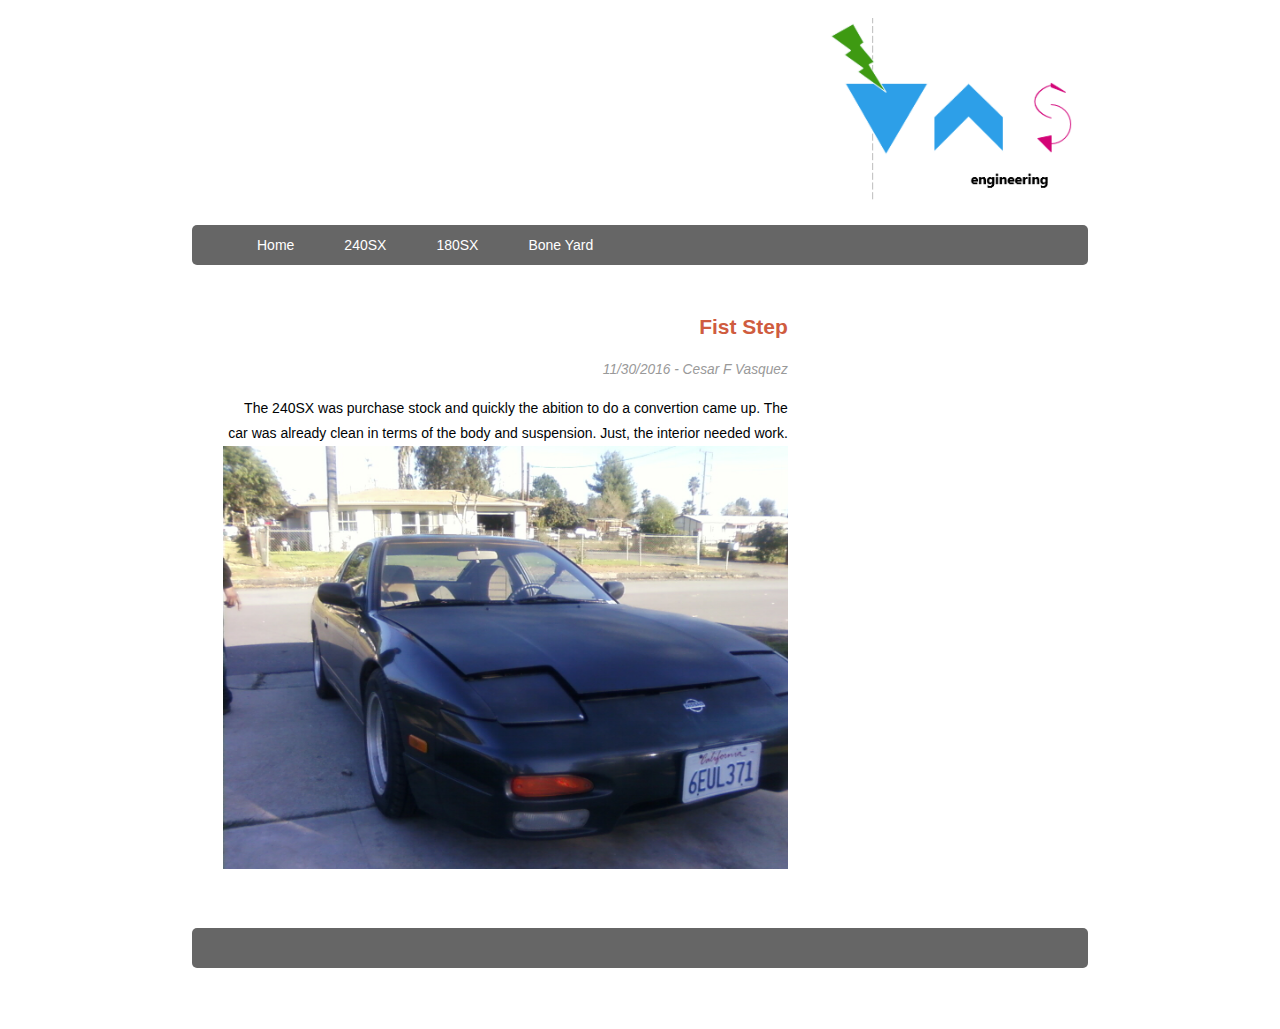
<file: index.html>
<!DOCTYPE html>
<html lang="en">

<head>
	<title>240SX to 180SX: Home</title>
	<meta charset="utf-8"/>
	
	<link rel="stylesheet" type="text/css" href="style.css"	/>
	<meta name="viewport" content="width=device-width, initial-scale=1.0">
</head>

<body class="body">

	<header class="mainHeader">
		<img src="logo.png">
		
		<nav><ul>
			<li class="active"><a href="index.html">Home</a></li>
			<li><a href="Page 1.html">240SX</a></li>
			<li><a href="Page 2.html">180SX</a></li>
			<li><a href="Page 3.html">Bone Yard</a></li>
		</ul></nav>
	</header>
	
	<div class="mainContent">
		<div class="content">
			<article class="topcontent">
				<header>
					<h2><a href="#" title="first post">Fist Step</a></h2>
				</header>
				
				<footer>
					<p class="post-info">11/30/2016 - Cesar F Vasquez</p>
				</footer>
				
				<content>
					<p> The 240SX was purchase stock and quickly the 
					abition to do a convertion came up. The car was
					already clean in terms of the body and suspension. 
					Just, the interior needed work.
						<img src="PIC_0062.jpg"></img></p>
				</content>
			</article>
			
			
		</div>
	</div>
	
	<footer class="mainFooter">
		<p><iframe src="https://www.facebook.com/plugins/like.php?href=https%3A%2F%2Fwww.facebook.com%2FNissan-240SX-18258640237&width=150&layout=button&action=like&size=large&show_faces=false&share=true&height=85&appId"
                width="150" height="85" style="border:none;overflow:hidden" scrolling="no" frameborder="0" allowTransparency="true"></iframe></a></p>
</body>

</html>
</file>
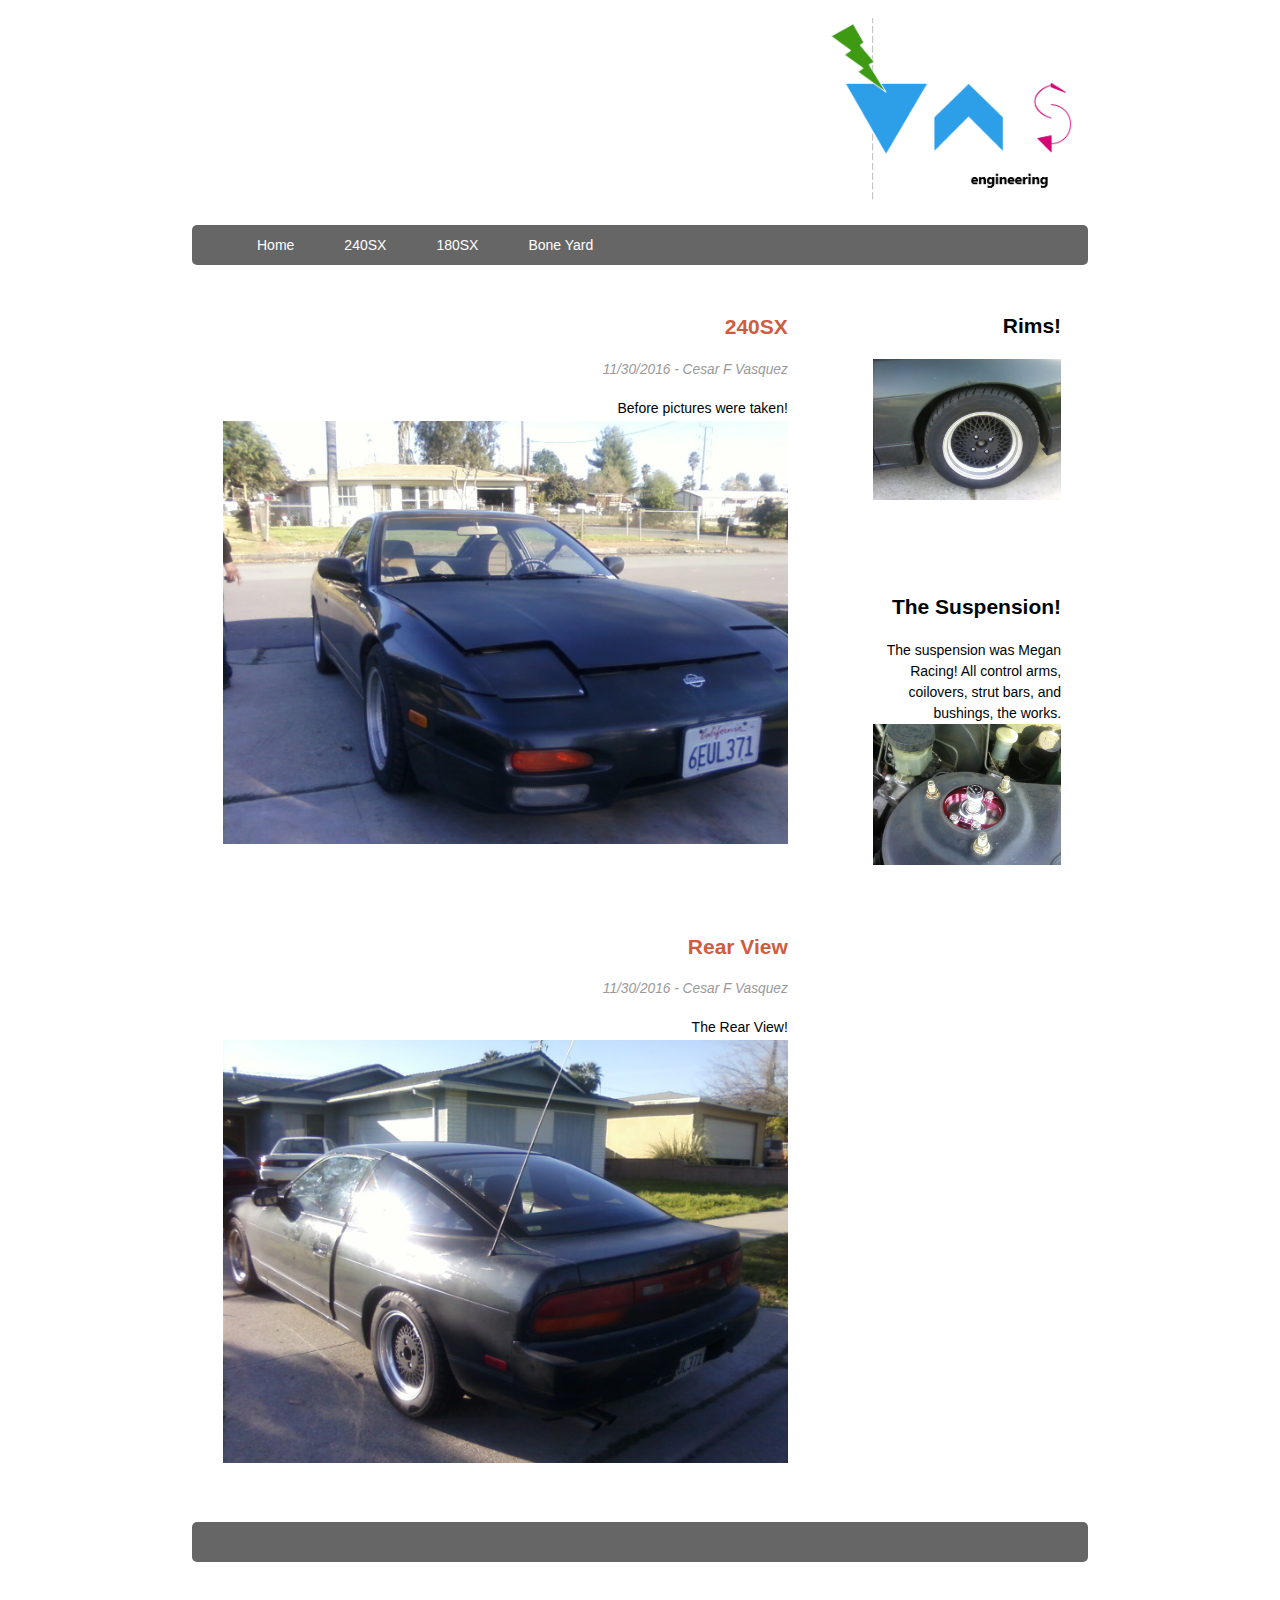
<file: Page 1.html>
<!DOCTYPE html>
<html lang="en">

<head>
	<title>240SX</title>
	<meta charset="utf-8"/>
	
	<link rel="stylesheet" type="text/css" href="style.css"	/>
	<meta name="viewport" content="width=device-width, initial-scale=1.0">
</head>

<body class="body">

	<header class="mainHeader">
		<img src="logo.png">
		
		<nav><ul>
			<li><a href="index.html">Home</a></li>
			<li class="active"><a href="Page 1.html">240SX</a></li>
			<li><a href="Page 2.html">180SX</a></li>
			<li><a href="Page 3.html">Bone Yard</a></li>
		</ul></nav>
	</header>
	
	<div class="mainContent">
		<div class="content">
			<article class="topcontent">
				<header>
					<h2><a href="#" title="first post">240SX</a></h2>
				</header>
				
				<footer>
					<p class="post-info">11/30/2016 - Cesar F Vasquez</p>
				</footer>
				
				<content>
					<p> Before pictures were taken!
					<img src="PIC_0062.jpg"></img></p>
				</content>
			</article>
			
			<article class="bottomcontent">
				<header>
					<h2><a href="#" title="second post">Rear View</a></h2>
				</header>
				
				<footer>
					<p class="post-info">11/30/2016 - Cesar F Vasquez</p>
				</footer>
				
				<content>
					<p>The Rear View! 
					<img src="PIC_0063.jpg"></img></p>
				</content>
			</article>
		</div>
	</div>
	
	<aside class="top-sidebar">
		<article>
			<h2>Rims!</h2>
			<p>
			<img src="PIC_0065.jpg">
			</img></p>
		</article>
	</aside>
	
	<aside class="bottom-sidebar">
		<article>
			<h2>The Suspension!</h2>
			<p>The suspension was Megan Racing!
			All control arms, coilovers, strut bars, and
			bushings, the works.
			<img src="PIC_0064.jpg"></img></p>
		</article>
	</aside>
	
	<footer class="mainFooter">
		<p><iframe src="https://www.facebook.com/plugins/like.php?href=https%3A%2F%2Fwww.facebook.com%2FNissan-240SX-18258640237&width=150&layout=button&action=like&size=large&show_faces=false&share=true&height=85&appId"
                width="150" height="85" style="border:none;overflow:hidden" scrolling="no" frameborder="0" allowTransparency="true"></iframe></a></p>
</body>

</html>
</file>
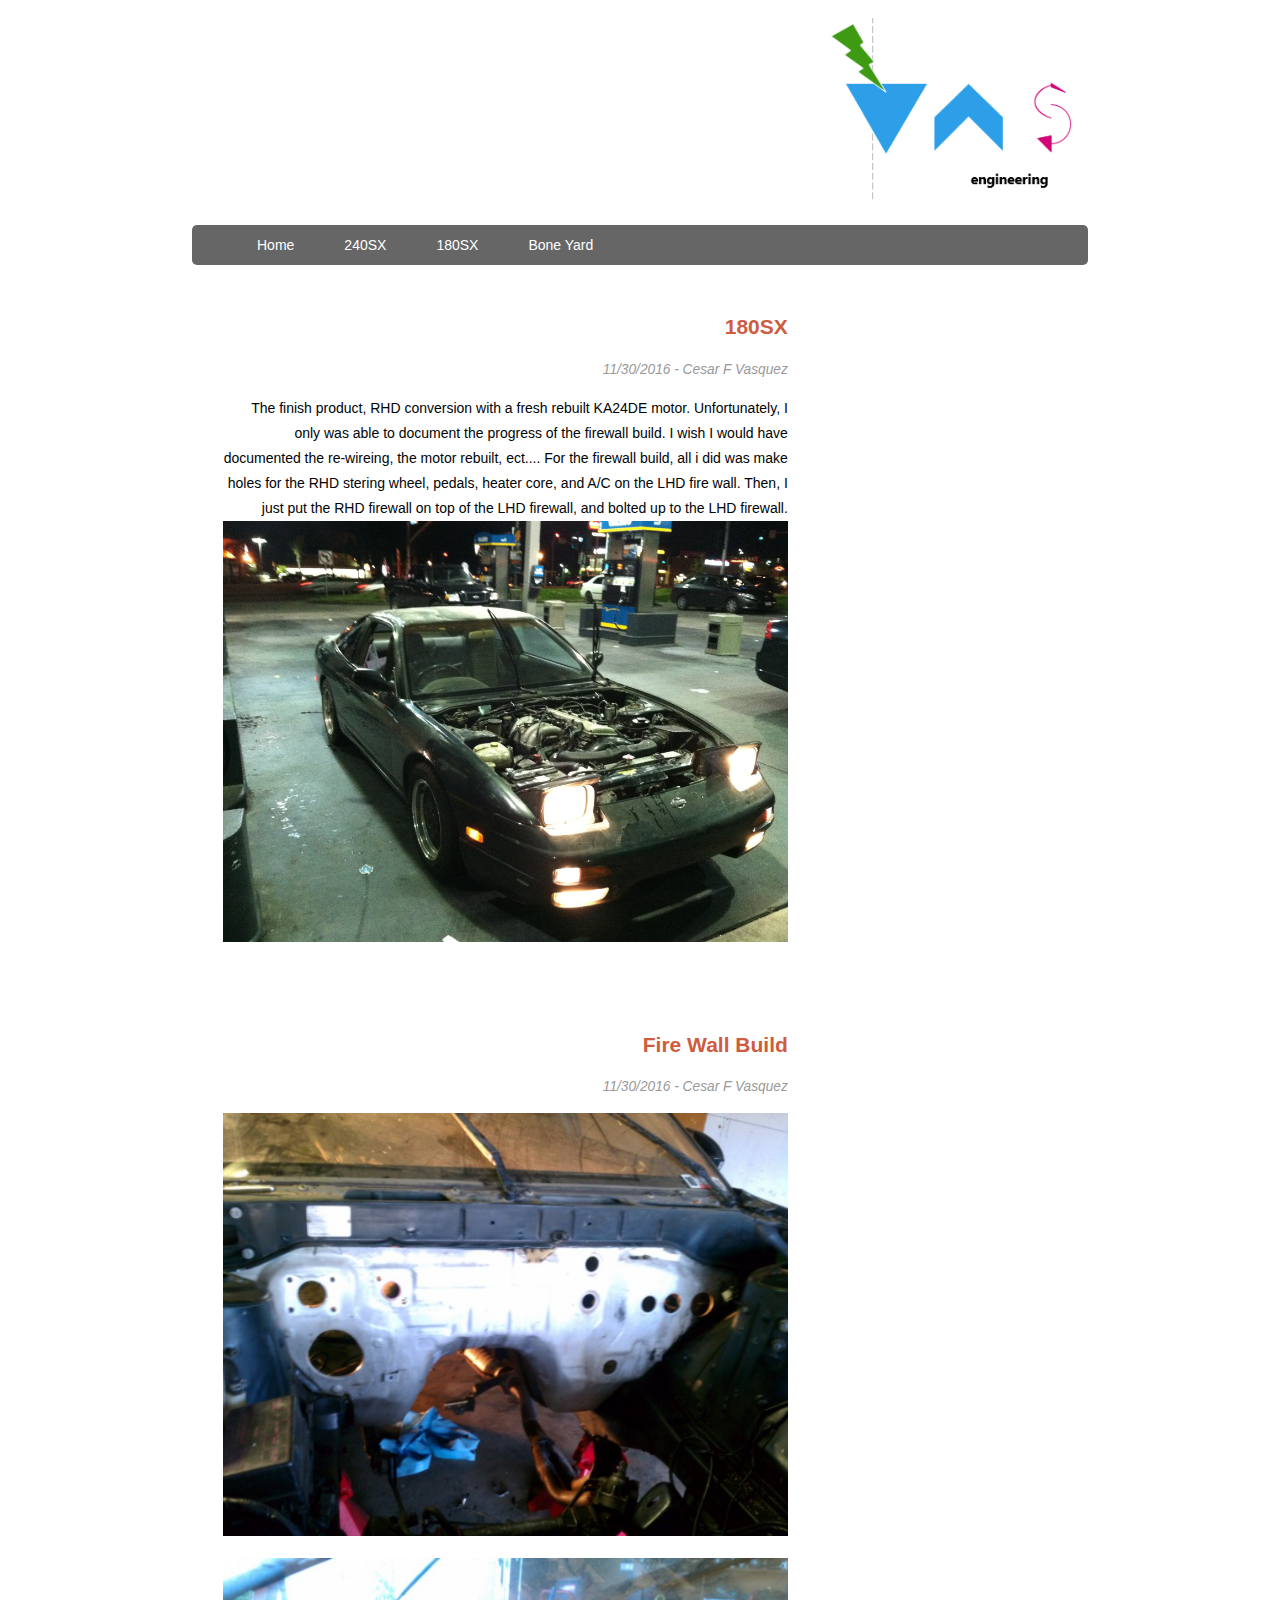
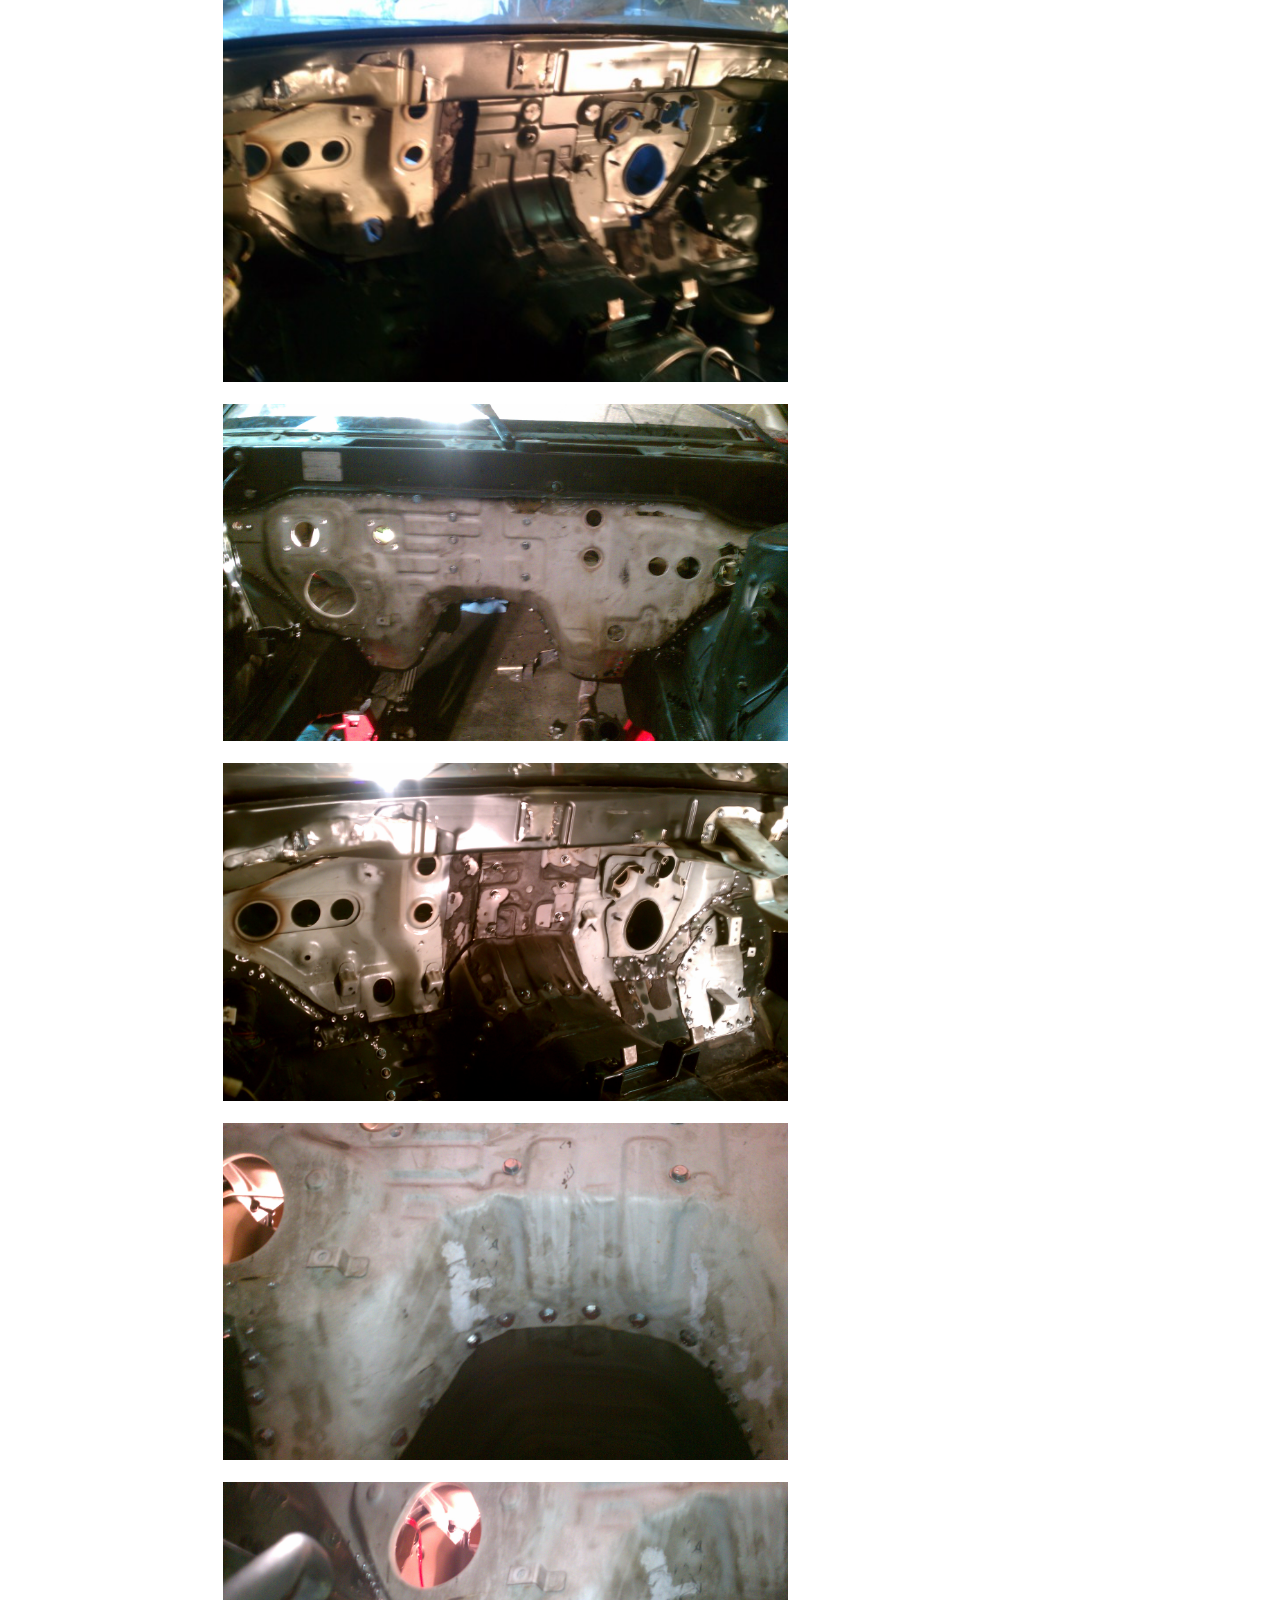
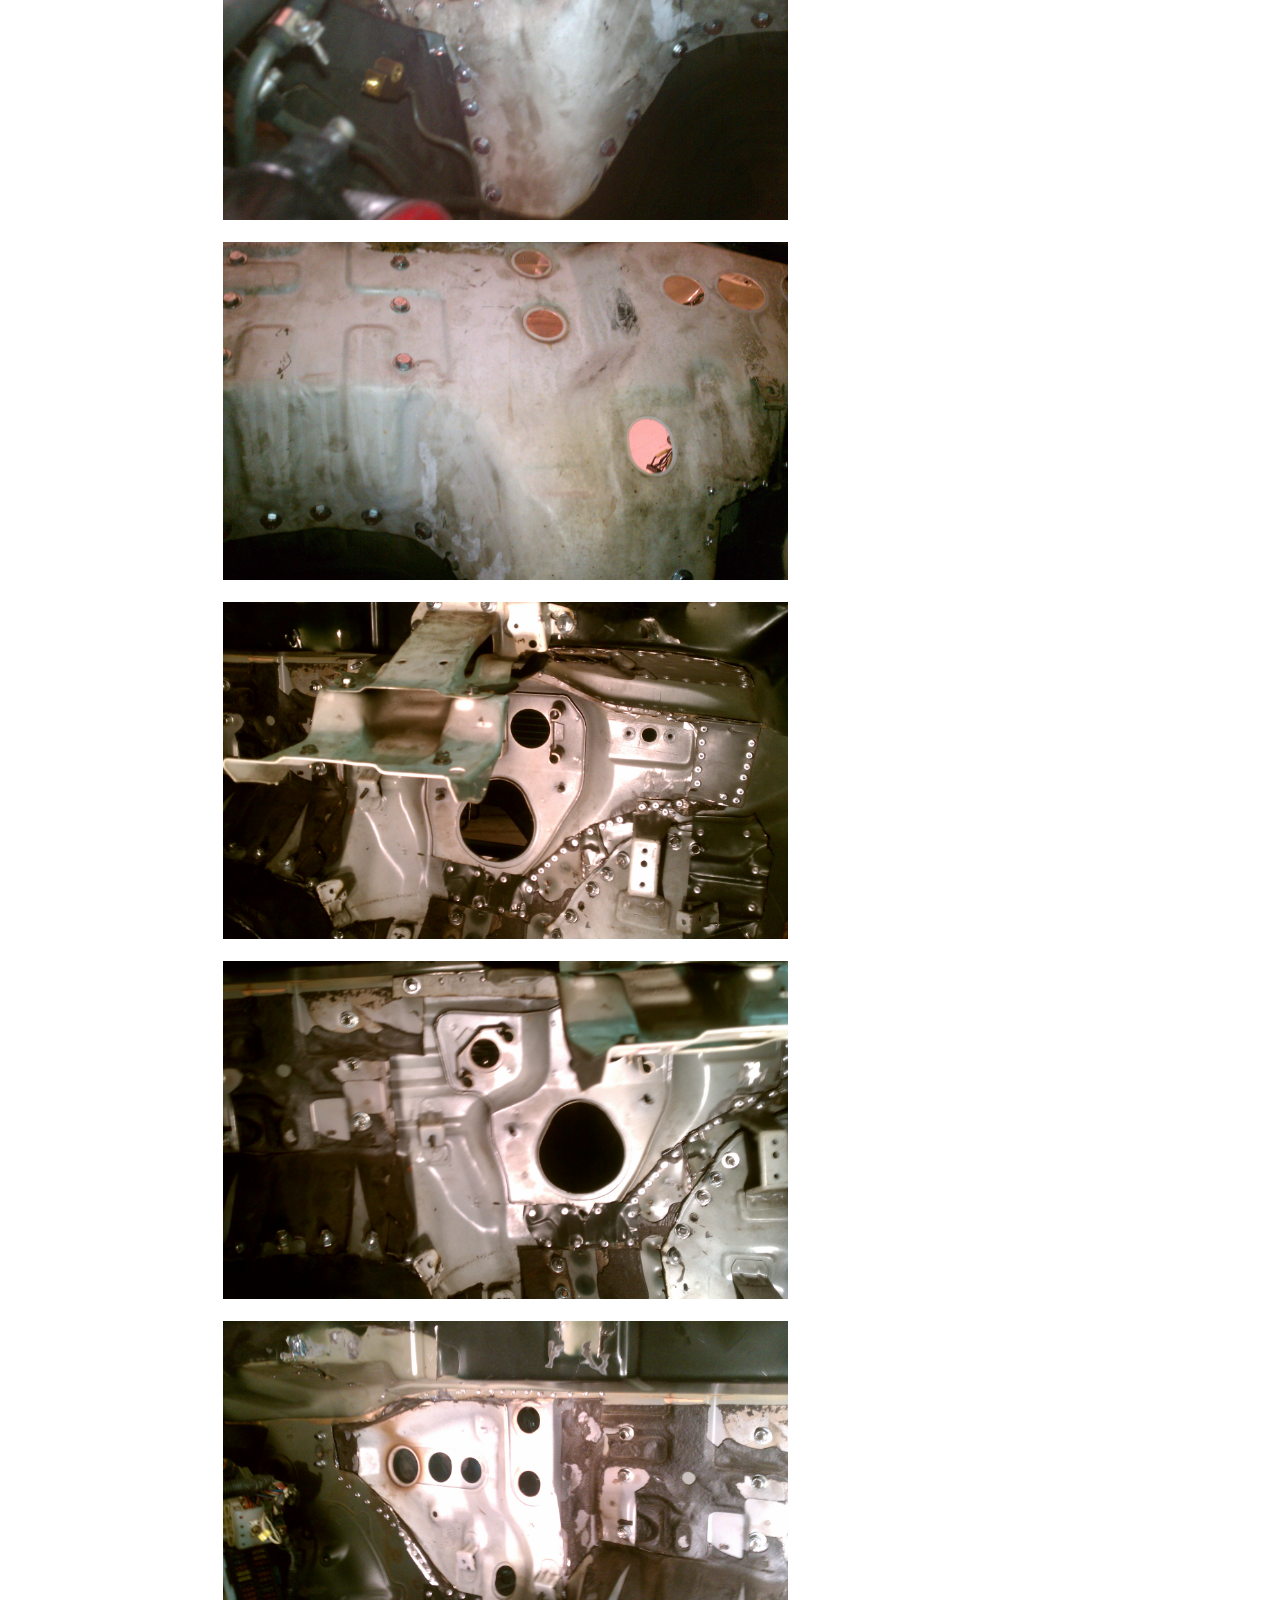
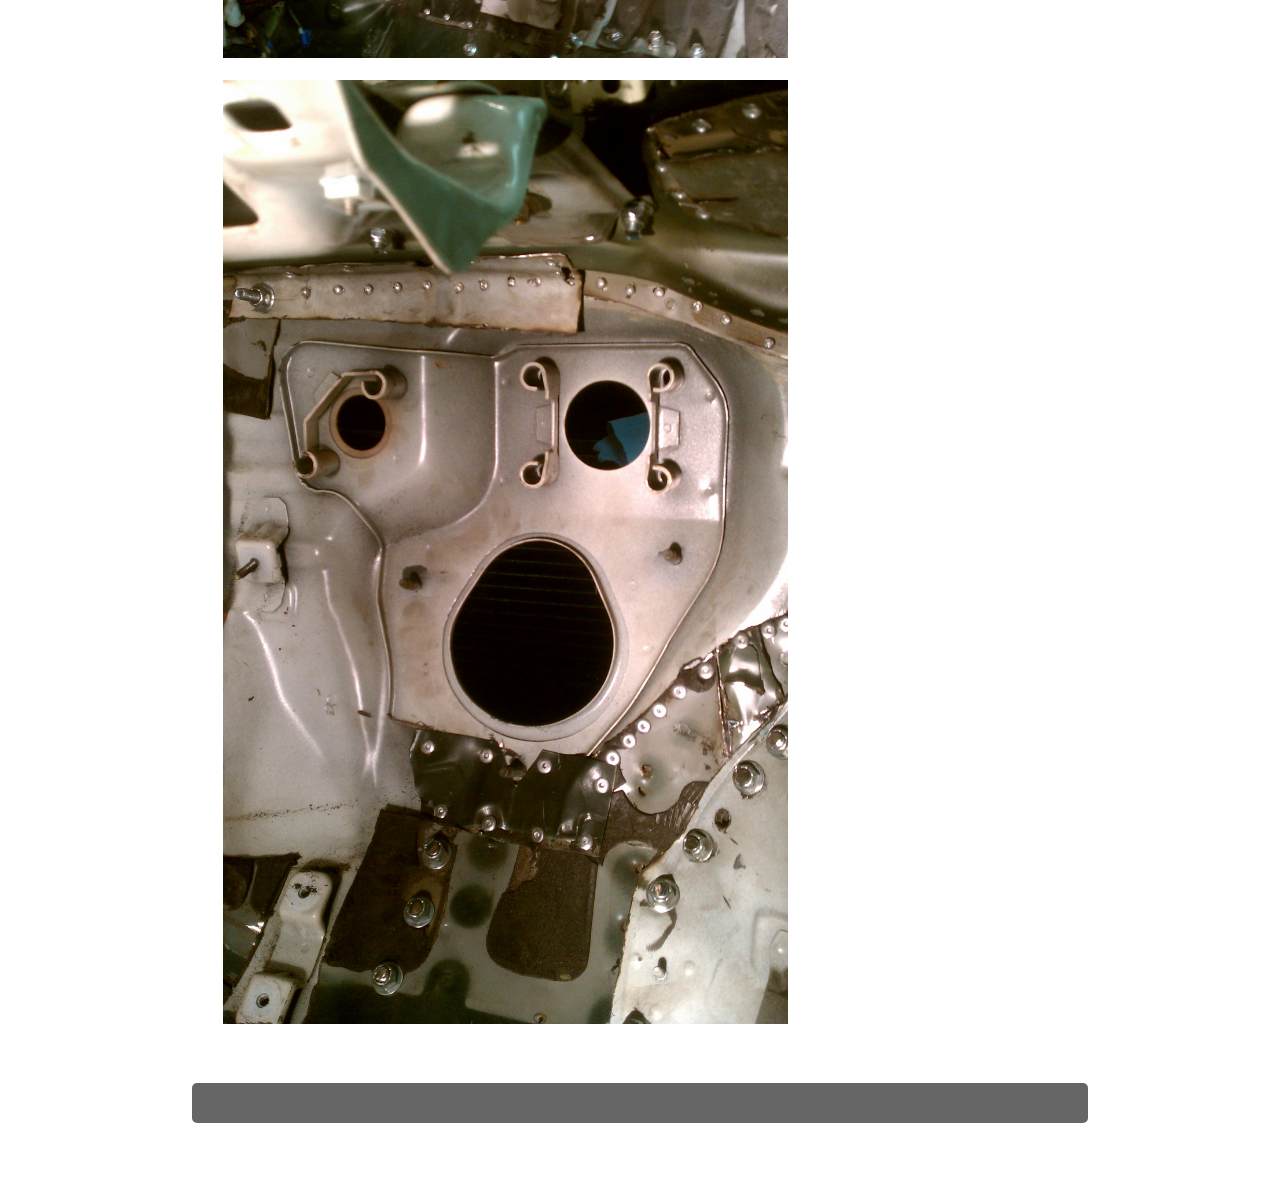
<file: Page 2.html>
<!DOCTYPE html>
<html lang="en">

<head>
	<title>180SX</title>
	<meta charset="utf-8"/>
	
	<link rel="stylesheet" type="text/css" href="style.css"	/>
	<meta name="viewport" content="width=device-width, initial-scale=1.0">
</head>

<body class="body">

	<header class="mainHeader">
		<img src="logo.png">
		
		<nav><ul>
			<li><a href="index.html">Home</a></li>
			<li><a href="Page 1.html">240SX</a></li>
			<li class="active"><a href="Page 2.html">180SX</a></li>
			<li><a href="Page 3.html">Bone Yard</a></li>
		</ul></nav>
	</header>
	
	<div class="mainContent">
		<div class="content">
			<article class="topcontent">
				<header>
					<h2><a href="#" title="first post">180SX</a></h2>
				</header>
				
				<footer>
					<p class="post-info">11/30/2016 - Cesar F Vasquez</p>
				</footer>
				
				<content>
					<p> The finish product, RHD conversion with a fresh rebuilt 
					KA24DE motor. Unfortunately, I only was able to document the 
					progress of the firewall build. I wish I would have documented
					the re-wireing, the motor rebuilt, ect....
					For the firewall build, all i did was make holes for the RHD
					stering wheel, pedals, heater core, and A/C on the LHD fire wall.
					Then, I just put the RHD firewall on top of the LHD firewall, and
					bolted up to the LHD firewall.
					<img src="470707_10200268030564271_368954694_o.jpg"></img></p>
				</content>
			</article>
			
			<article class="bottomcontent">
				<header>
					<h2><a href="#" title="second post">Fire Wall Build</a></h2>
				</header>
				
				<footer>
					<p class="post-info">11/30/2016 - Cesar F Vasquez</p>
				</footer>
				
				<content>
					<p><img src="IMAG0366.jpg"></img>
					</p>
					<p><img src="IMAG0367.jpg"></img>
					</p>
					<p><img src="IMAG0370.jpg"></img>
					</p>
					<p><img src="IMAG0371.jpg"></img>
					</p>
					<p><img src="IMAG0372.jpg"></img>
					</p>
					<p><img src="IMAG0373.jpg"></img>
					</p>
					<p><img src="IMAG0374.jpg"></img>
					</p>
					<p><img src="IMAG0375.jpg"></img>
					</p>
					<p><img src="IMAG0376.jpg"></img>
					</p>
					<p><img src="IMAG0377.jpg"></img>
					</p>
					<p><img src="IMAG0378.jpg"></img>
					</p>
					
				</content>
			</article>
		</div>
	</div>
	<footer class="mainFooter">
		<p><iframe src="https://www.facebook.com/plugins/like.php?href=https%3A%2F%2Fwww.facebook.com%2FNissan-240SX-18258640237&width=150&layout=button&action=like&size=large&show_faces=false&share=true&height=85&appId"
                width="150" height="85" style="border:none;overflow:hidden" scrolling="no" frameborder="0" allowTransparency="true"></iframe></a></p>
</body>

</html>
</file>
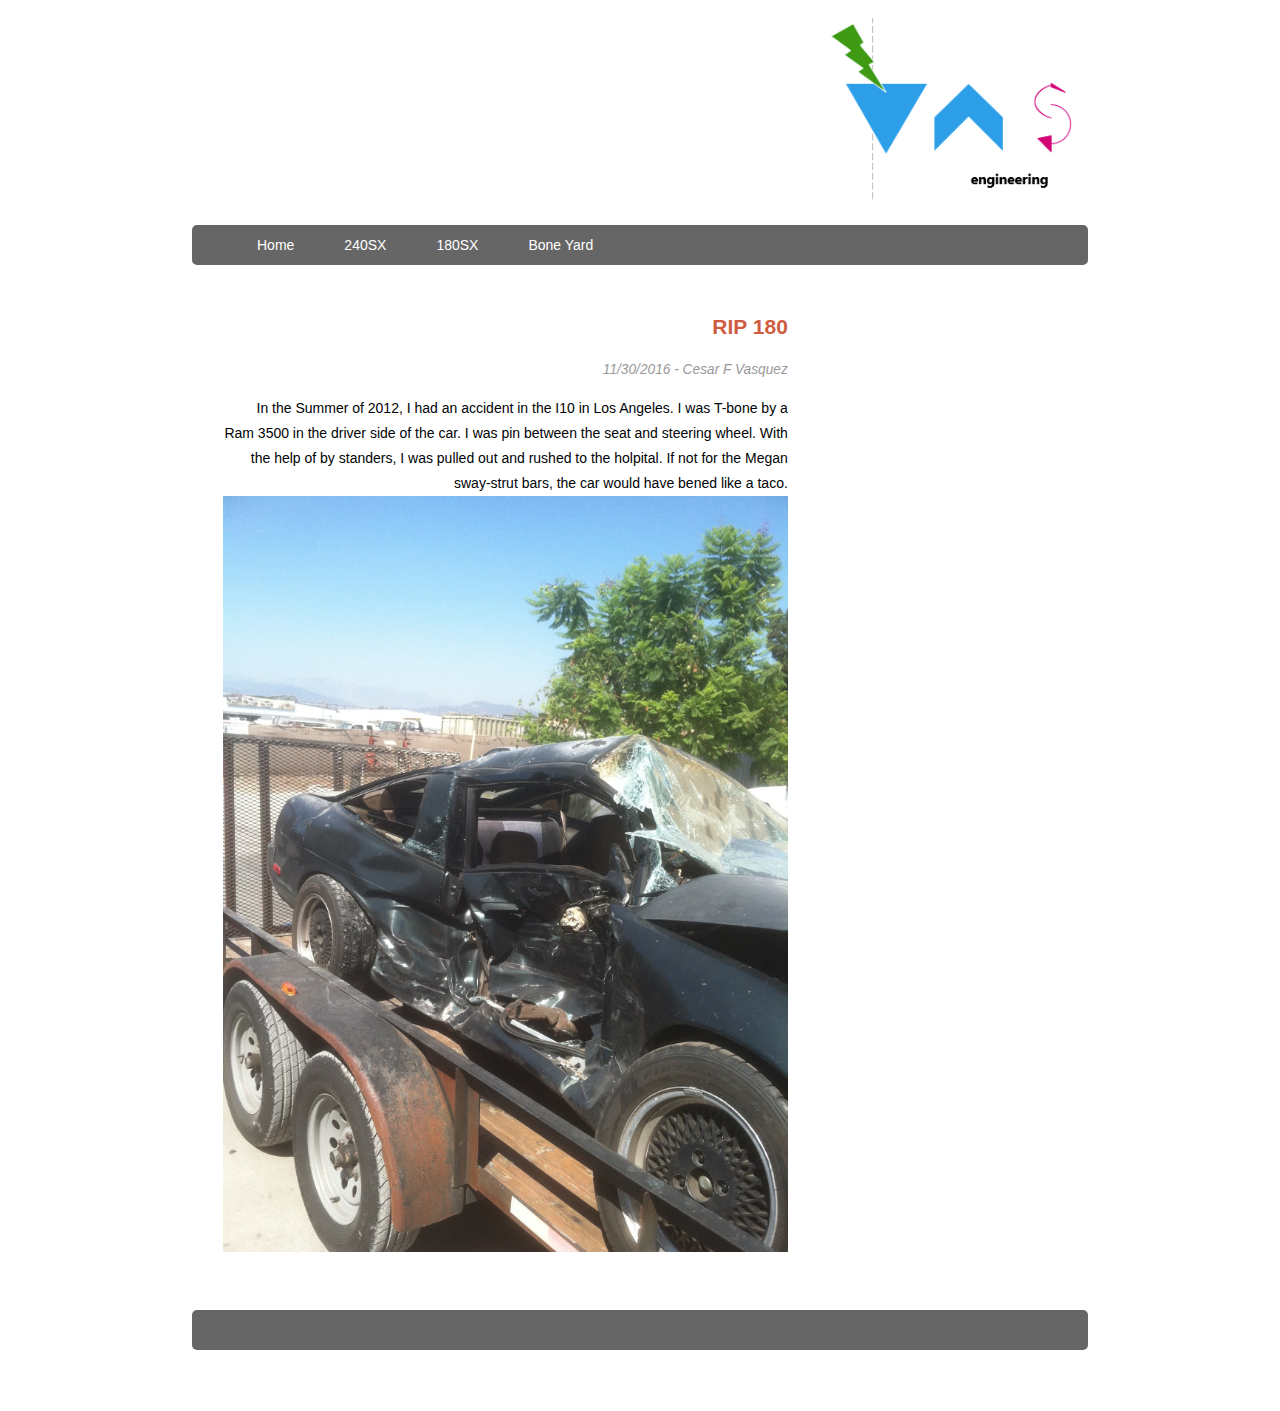
<file: Page 3.html>
<!DOCTYPE html>
<html lang="en">

<head>
	<title>Bone Yard</title>
	<meta charset="utf-8"/>
	
	<link rel="stylesheet" type="text/css" href="style.css"	/>
	<meta name="viewport" content="width=device-width, initial-scale=1.0">
</head>

<body class="body">

	<header class="mainHeader">
		<img src="logo.png">
		
		<nav><ul>
			<li><a href="index.html">Home</a></li>
			<li><a href="Page 1.html">240SX</a></li>
			<li><a href="Page 2.html">180SX</a></li>
			<li class="active"><a href="Page 3.html">Bone Yard</a></li>
		</ul></nav>
	</header>
	
	<div class="mainContent">
		<div class="content">
			<article class="topcontent">
				<header>
					<h2><a href="#" title="first post">RIP 180</a></h2>
				</header>
				
				<footer>
					<p class="post-info">11/30/2016 - Cesar F Vasquez</p>
				</footer>
				
				<content>
					<p> In the Summer of 2012, I had an accident in the I10
					in Los Angeles. I was T-bone by a Ram 3500 in the driver 
					side of the car. I was pin between the seat and steering 
					wheel. With the help of by standers, I was pulled out and 
					rushed to the holpital. If not for the Megan sway-strut 
					bars, the car would have bened like a taco.
					<img src="1119852_10201823915140413_142261637_o.jpg"></img></p>
				</content>
			</article>
		</div>
	</div>
	<footer class="mainFooter">
		<p><iframe src="https://www.facebook.com/plugins/like.php?href=https%3A%2F%2Fwww.facebook.com%2FNissan-240SX-18258640237&width=150&layout=button&action=like&size=large&show_faces=false&share=true&height=85&appId"
                width="150" height="85" style="border:none;overflow:hidden" scrolling="no" frameborder="0" allowTransparency="true"></iframe></a></p>
</body>

</html>
</file>
<file: style.css>
body {
	background-image: url('http://wallpapercave.com/wp/c2HB5e0.jpg');
	color: #000305;
	font-size: 87.5%;
	font-family: Arial, 'Lucida Sans Unicode';
	line-height: 1.5;
	text-align: right;
	
}

img {
	max-width:100%
}

a {
	text-decoration: none;
}

a:link, a:visited {
	color: #CF5C3F;
}

a:hover, a:active {
	background-color: #CF5C3F;
	color: #FFF;
}
.body {
	margin: 0 auto;
	width: 70%;
	clear: both;
}

.mainHeader img {
	width: 30%;
	height: auto;
	margin: 2% 0;
}

.mainHeader nav {
	background-color: #666;
	height: 40px;
	border-radius: 5px;
	-moz-border-radius: 5px;
	-webkit-border-radius: 5px;
}

.mainHeader nav ul {
	list-style: none;
	margin: 0 auto;	
}

.mainHeader nav ul li {
	float: left;
	display: inline;
}

.mainHeader nav a:link, .mainHeader nav a:visited {
	color: #FFF;
	display: inline-block;
	padding: 10px 25px;
	height: 20px;
}

.mainHeader nav a:hover, .mainHeader nav a:active,
.mainHeader nav. active a:link, .mainHeader nav .active a:visited {
	background-color: #CF5C3F;
	text-shadow: none;
}

.mainHeader nav ul li a {
	border-radius: 5px;
	-moz-border-radius: 5px;
	-webkit-border-radius: 5px;
}

.mainContent {
	line-height: 25px;
	border-radius: 5px;
	-moz-border-radius: 5px;
	-webkit-border-radius: 5px;
}

.content {
	width: 70%;
	float: left;
}

.topcontent{
	background-color: #FFF;
	border-radius: 5px;
	-moz-border-radius: 5px;
	-webkit-border-radius: 5px;
	padding: 3% 5%;
	margin-top: 2%;
}

.bottomcontent{
	background-color: #FFF;
	border-radius: 5px;
	-moz-border-radius: 5px;
	-webkit-border-radius: 5px;
	padding: 3% 5%;
	margin-top: 2%;
}

.post-info {
	font-style: italic;
	color: #999;
	font-size: 98%;
}

.top-sidebar {
	width: 21%;
	float: left;
	background-color: #FFF;
	border-radius: 5px;
	-moz-border-radius: 5px;
	-webkit-border-radius: 5px;
	margin: 1% 0 2% 3%;
	padding: 2% 3%;
}

.middle-sidebar {
	width: 21%;
	float: left;
	background-color: #FFF;
	border-radius: 5px;
	-moz-border-radius: 5px;
	-webkit-border-radius: 5px;
	margin-left: 3%;
	margin-bottom: 2%;
	padding: 2% 3%;
}

.bottom-sidebar {
	width: 21%;
	float: left;
	background-color: #FFF;
	border-radius: 5px;
	-moz-border-radius: 5px;
	-webkit-border-radius: 5px;
	margin-left: 3%;
	margin-bottom: 2%;
	padding: 2% 3%;
}

.mainFooter {
	width: 100%;
	height:40px;
	float: left;
	background-color: #666;
	border-radius: 5px;
	-moz-border-radius: 5px;
	-webkit-border-radius: 5px;
	margin: 2% 0;
}

.mainFooter p {
	width: 92%;
	margin: 10px auto;
	color: #FFF;
}

@media only screen and (min-width: 150px) and (max-width: 500px)
{
	.body {
		width: 90%;
		font-size: 95%;
	}
	
	.mainHeader img {
		width: 100%;
	}
	
	.mainHeader nav {
		height: 160px;
	}

	.mainHeader nav ul {
		padding-left: 0;
	}

	.mainHeader nav ul li {
		width: 100%;
		text-align: center;
		display: block;
	}

	.mainHeader nav a:link, .mainHeader nav a:visited {
		padding: 10px 25px;
		height: 20px;
	}

	.content {
		width: 100%;
		float: left;
		margin-top: 2%;
	}
	
	.post-info {
		display: none;
	}

	.topcontent{
		background-color: #FFF;
		border-radius: 5px;
		-moz-border-radius: 5px;
		-webkit-border-radius: 5px;
		padding: 3% 5%;
		margin-top: 2%;
		margin-bottom: 4%;
	}

	.bottomcontent{
		margin-top: 3%;
	}
	
	.top-sidebar, .middle-sidebar, .bottom-sidebar {
		width: 94%;
		margin: 1% 0 2% 0;
		padding: 2% 3%;
	}

}
</file>
